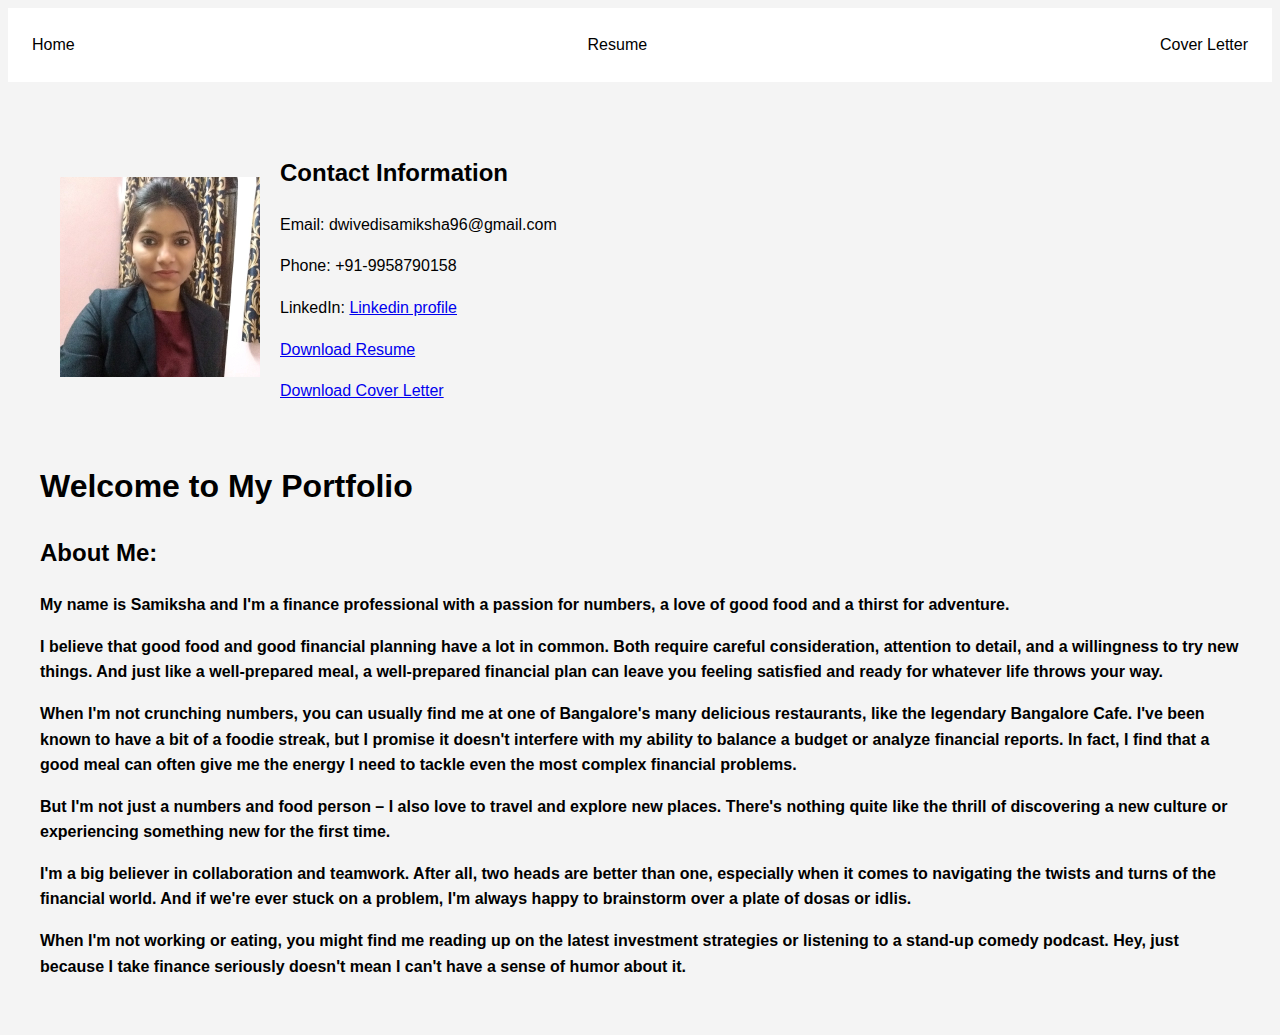
<file: index.html>
<!DOCTYPE html>
<html lang="en">
<head>
    <meta charset="UTF-8">
    <meta name="viewport" content="width=device-width, initial-scale=1.0">
    <title>Home</title>
    <link rel="stylesheet" href="css/styles.css">
</head>
<body>
    <header>
        <nav>
            <a href="index.html">Home</a>
            <a href="resume.html">Resume</a>
            <a href="cover_letter.html">Cover Letter</a>
        </nav>
    </header>
    <main>
        <div class="profile">
            <img src="static/img/simpu.jpeg" alt="MyPhoto" class="profile-photo" width="200" height="200">
            <div class="profile-info">
                <h2>Contact Information</h2>
                <p>Email: dwivedisamiksha96@gmail.com</p>
                <p>Phone: +91-9958790158</p>
                <p>LinkedIn: <a href="https://www.linkedin.com/in/samiksha-dwivedi-a0b201175/">Linkedin profile</a></p>
                <p><a href="static/docs/resume.pdf" download>Download Resume</a></p>
                <p><a href="static/docs/cover_letter.pdf" download>Download Cover Letter</a></p>
            </div>
        </div>
        <div class="content">
            <h1>Welcome to My Portfolio</h1>
            <h2>About Me:</h2>
            <p> My name is Samiksha and I'm a finance professional with a passion for numbers, a love of good food and a thirst for adventure.</p>
  <p>I believe that good food and good financial planning have a lot in common. Both require careful consideration, attention to detail, and a willingness to try new things. And just like a well-prepared meal, a well-prepared financial plan can leave you feeling satisfied and ready for whatever life throws your way.</p>
  <p>When I'm not crunching numbers, you can usually find me at one of Bangalore's many delicious restaurants, like the legendary Bangalore Cafe. I've been known to have a bit of a foodie streak, but I promise it doesn't interfere with my ability to balance a budget or analyze financial reports. In fact, I find that a good meal can often give me the energy I need to tackle even the most complex financial problems.</p>
  <p> But I'm not just a numbers and food person – I also love to travel and explore new places. There's nothing quite like the thrill of discovering a new culture or experiencing something new for the first time. </p>
  <p>I'm a big believer in collaboration and teamwork. After all, two heads are better than one, especially when it comes to navigating the twists and turns of the financial world. And if we're ever stuck on a problem, I'm always happy to brainstorm over a plate of dosas or idlis.</p>
  <p>When I'm not working or eating, you might find me reading up on the latest investment strategies or listening to a stand-up comedy podcast. Hey, just because I take finance seriously doesn't mean I can't have a sense of humor about it.</p>
        </div>
    </main>
</body>
</html>
</file>
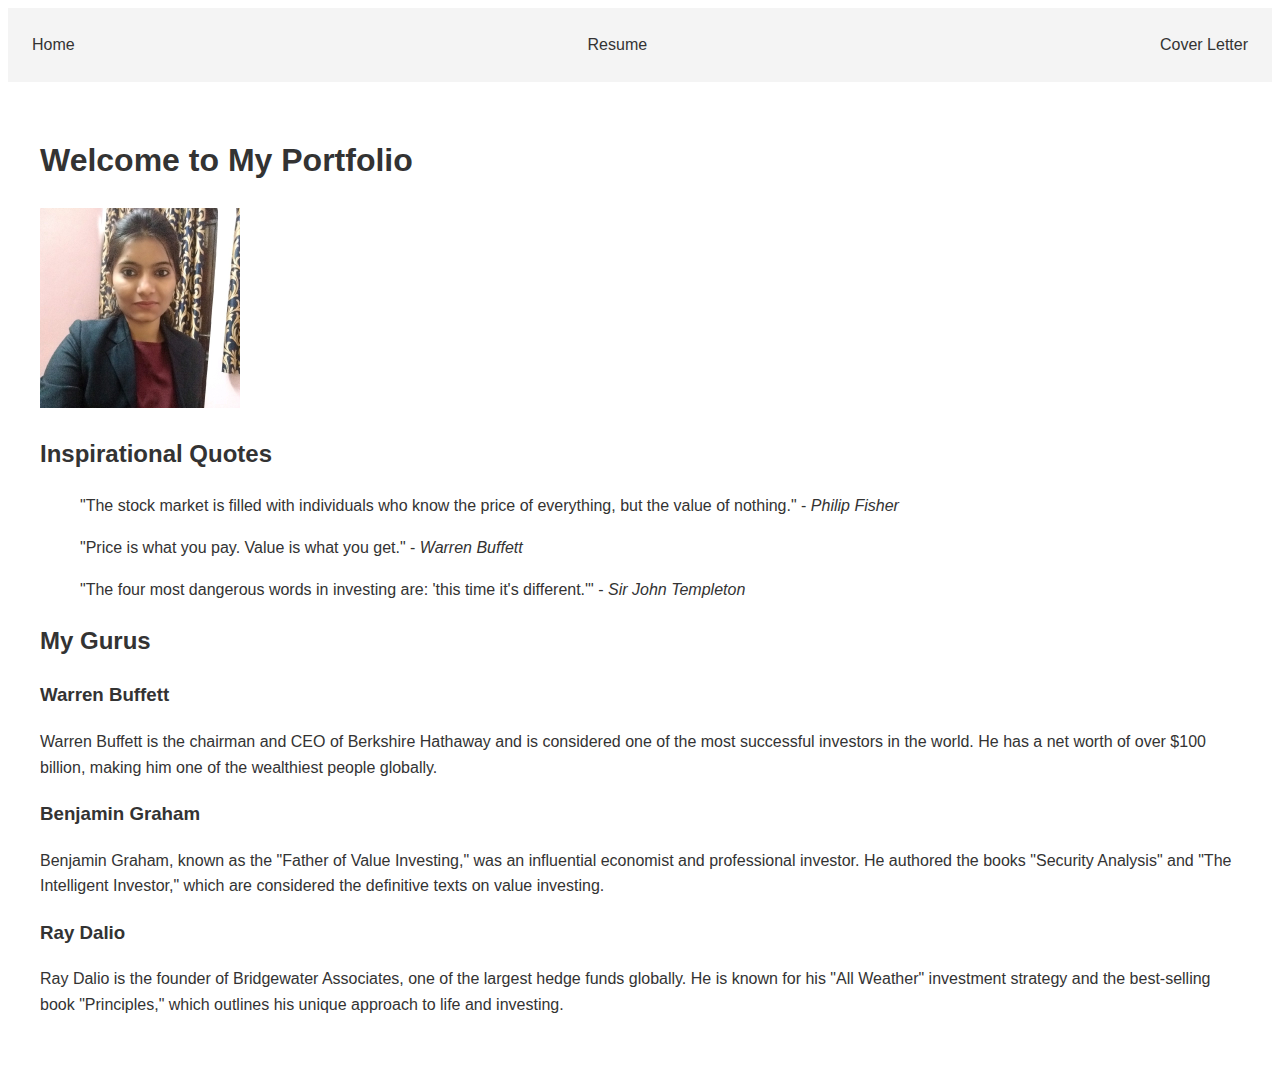
<file: templates/index.html>
<!DOCTYPE html>
<html lang="en">
<head>
    <meta charset="UTF-8">
    <meta name="viewport" content="width=device-width, initial-scale=1.0">
    <title>Home</title>
    <link rel="stylesheet" href="/static/css/styles.css">
</head>
<body>
    <header>
        <nav>
            <a href="/">Home</a>
            <a href="/resume">Resume</a>
            <a href="/cover-letter">Cover Letter</a>
        </nav>
    </header>
    <main>
        <h1>Welcome to My Portfolio</h1>
        <img src="/static/img/simpu.jpeg" alt="MyPhoto" class="profile-photo" width="200" height="200">
        <h2>Inspirational Quotes</h2>
        <blockquote>
            "The stock market is filled with individuals who know the price of everything, but the value of nothing." - <em>Philip Fisher</em>
        </blockquote>
        <blockquote>
            "Price is what you pay. Value is what you get." - <em>Warren Buffett</em>
        </blockquote>
        <blockquote>
            "The four most dangerous words in investing are: 'this time it's different.'" - <em>Sir John Templeton</em>
        </blockquote>
        <h2>My Gurus</h2>
        <h3>Warren Buffett</h3>
        <p>
            Warren Buffett is the chairman and CEO of Berkshire Hathaway and is considered one of the most successful investors in the world. He has a net worth of over $100 billion, making him one of the wealthiest people globally.
        </p>
        <h3>Benjamin Graham</h3>
        <p>
            Benjamin Graham, known as the "Father of Value Investing," was an influential economist and professional investor. He authored the books "Security Analysis" and "The Intelligent Investor," which are considered the definitive texts on value investing.
        </p>
        <h3>Ray Dalio</h3>
        <p>
            Ray Dalio is the founder of Bridgewater Associates, one of the largest hedge funds globally. He is known for his "All Weather" investment strategy and the best-selling book "Principles," which outlines his unique approach to life and investing.
        </p>
    </main>
</body>
</html>
</file>
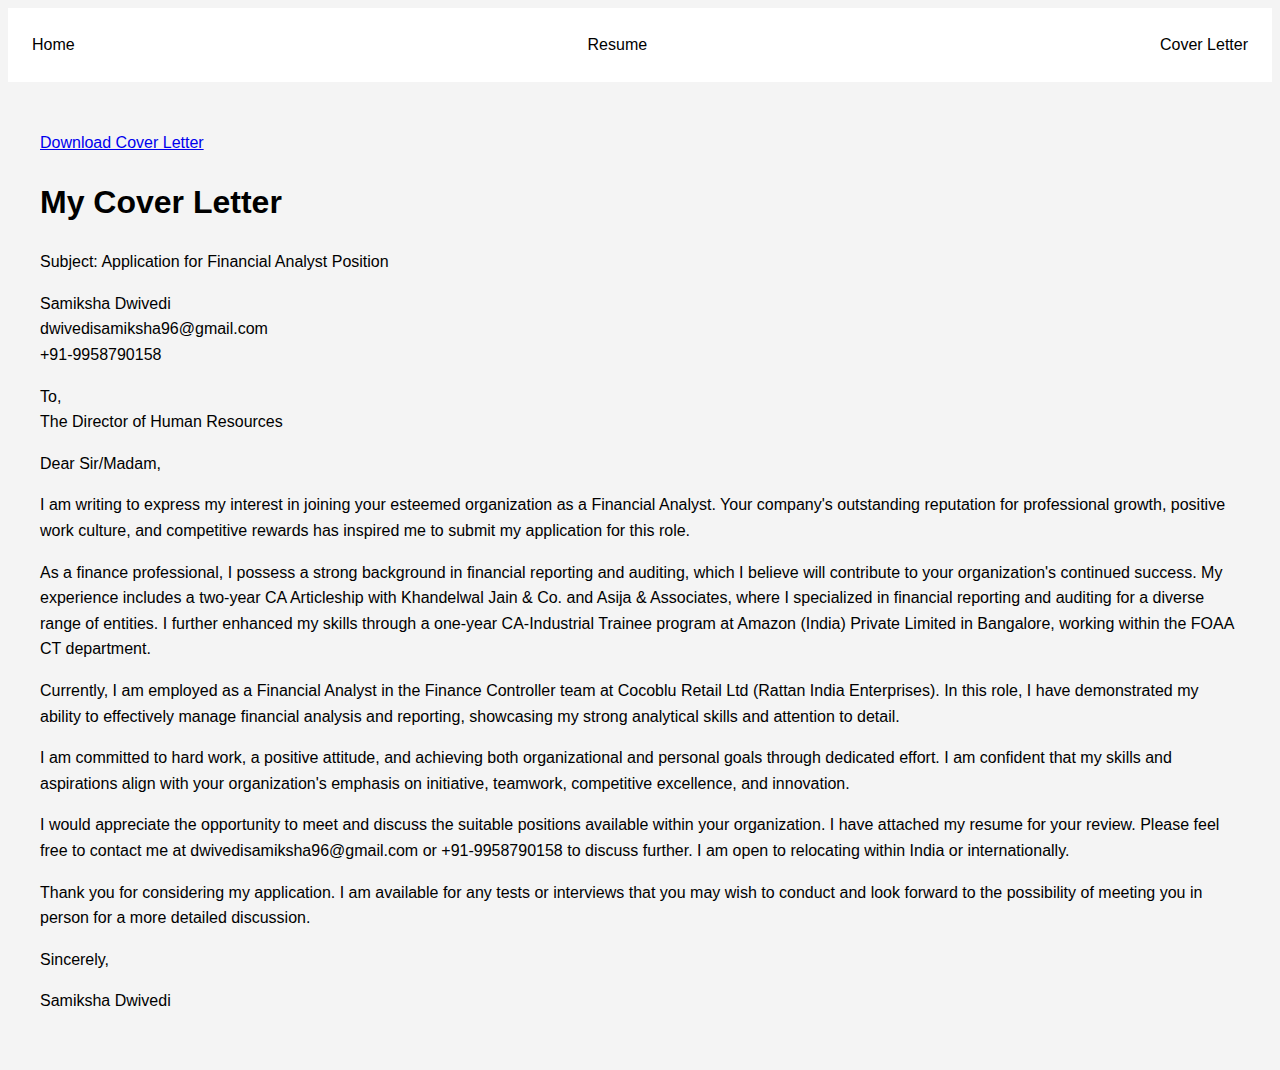
<file: cover_letter.html>
<!DOCTYPE html>
<html lang="en">
<head>
    <meta charset="UTF-8">
    <meta name="viewport" content="width=device-width, initial-scale=1.0">
    <title>My Cover Letter</title>
    <link rel="stylesheet" href="css/styles.css">
</head>
<body>
    <header>
        <nav>
            <a href="index.html">Home</a>
            <a href="resume.html">Resume</a>
            <a href="cover_letter.html">Cover Letter</a>
        </nav>
        
    </header>
    <main>
        <p><a href="static/docs/cover_letter.pdf" download>Download Cover Letter</a></p>
        <h1>My Cover Letter</h1>
        <p>
            Subject: Application for Financial Analyst Position
        </p>
        <p>
            Samiksha Dwivedi<br>
            dwivedisamiksha96@gmail.com<br>
            +91-9958790158
        </p>
        <p>
            To,<br>
            The Director of Human Resources
        </p>
        <p>
            Dear Sir/Madam,
        </p>
        <p>
            I am writing to express my interest in joining your esteemed organization as a Financial Analyst. Your company's outstanding reputation for professional growth, positive work culture, and competitive rewards has inspired me to submit my application for this role.
        </p>
        <p>
            As a finance professional, I possess a strong background in financial reporting and auditing, which I believe will contribute to your organization's continued success. My experience includes a two-year CA Articleship with Khandelwal Jain & Co. and Asija & Associates, where I specialized in financial reporting and auditing for a diverse range of entities. I further enhanced my skills through a one-year CA-Industrial Trainee program at Amazon (India) Private Limited in Bangalore, working within the FOAA CT department.
        </p>
        <p>
            Currently, I am employed as a Financial Analyst in the Finance Controller team at Cocoblu Retail Ltd (Rattan India Enterprises). In this role, I have demonstrated my ability to effectively manage financial analysis and reporting, showcasing my strong analytical skills and attention to detail.
        </p>
        <p>
            I am committed to hard work, a positive attitude, and achieving both organizational and personal goals through dedicated effort. I am confident that my skills and aspirations align with your organization's emphasis on initiative, teamwork, competitive excellence, and innovation.
        </p>
        <p>
            I would appreciate the opportunity to meet and discuss the suitable positions available within your organization. I have attached my resume for your review. Please feel free to contact me at dwivedisamiksha96@gmail.com or +91-9958790158 to discuss further. I am open to relocating within India or internationally.
        </p>
        <p>
            Thank you for considering my application. I am available for any tests or interviews that you may wish to conduct and look forward to the possibility of meeting you in person for a more detailed discussion.
        </p>
        <p>
            Sincerely,
        </p>
        <p>
            Samiksha Dwivedi
        </p>
    </main>
</body>
</html>
</file>
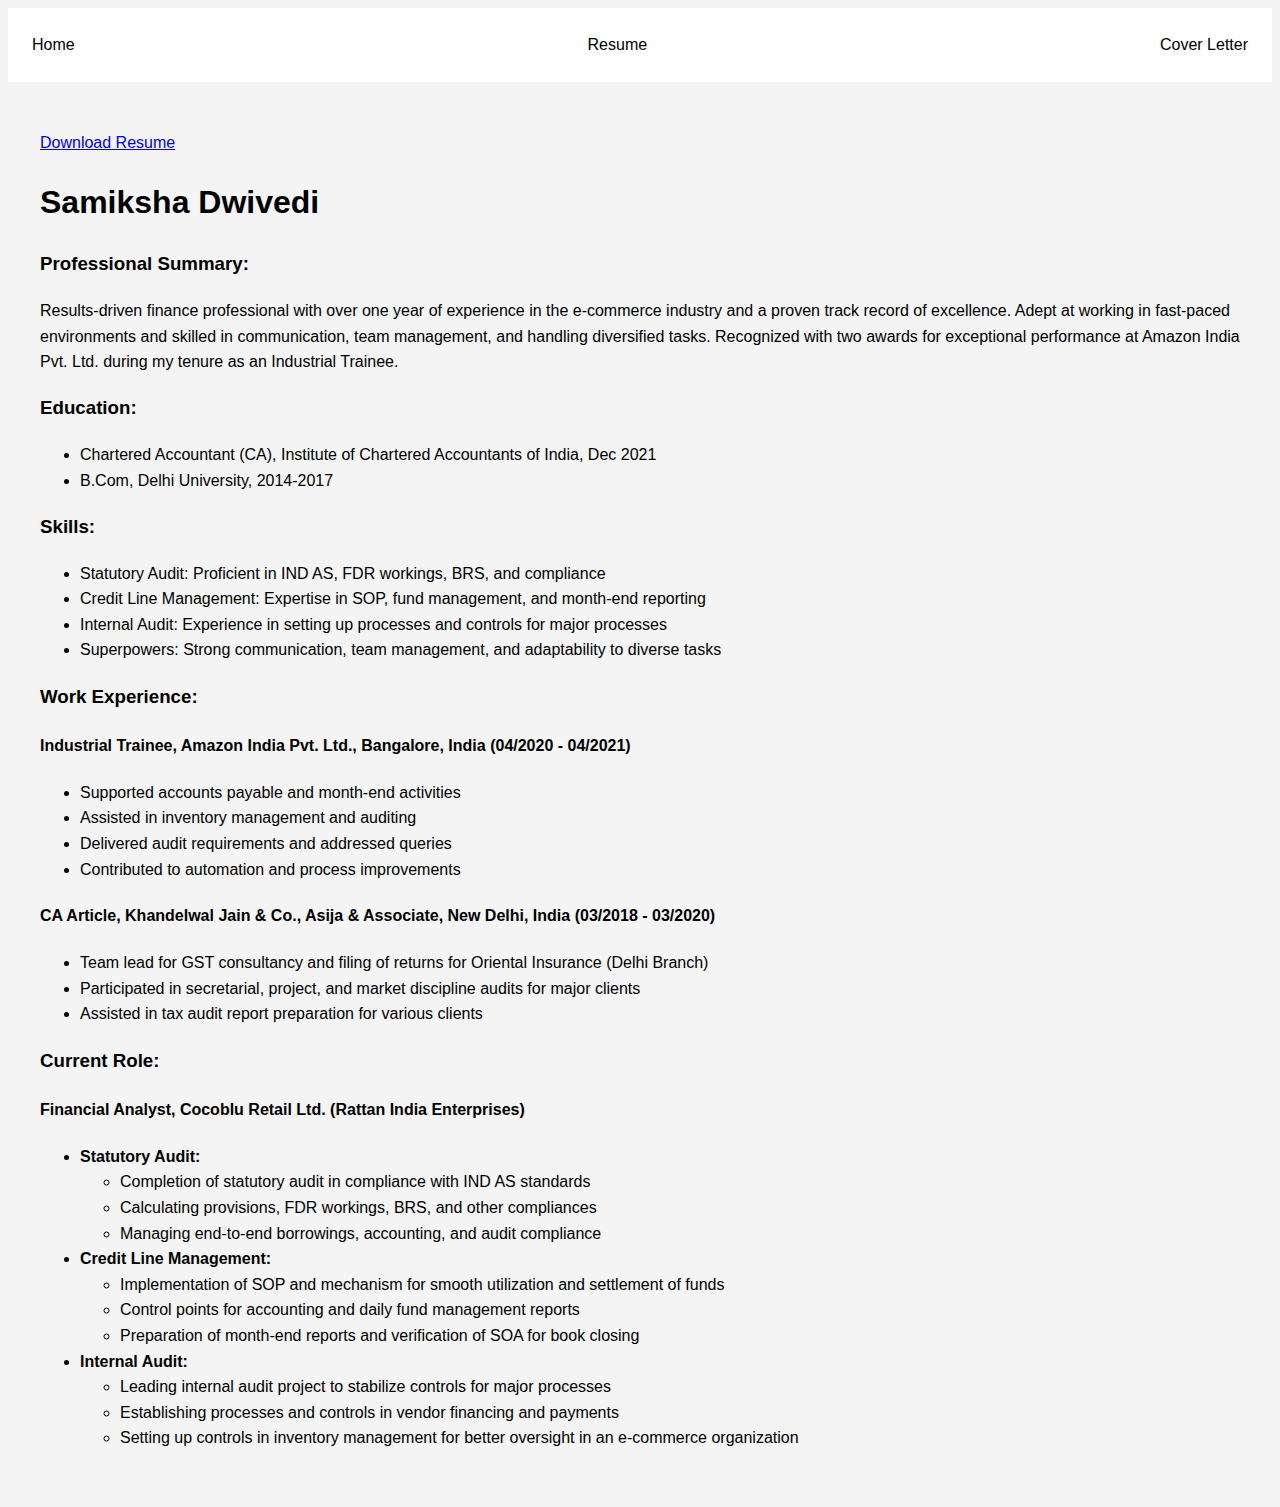
<file: resume.html>
<!DOCTYPE html>
<html lang="en">
<head>
    <meta charset="UTF-8">
    <meta name="viewport" content="width=device-width, initial-scale=1.0">
    <title>My Resume</title>
    <link rel="stylesheet" href="css/styles.css">

</head>
<body>
    <header>
        <nav>
            <a href="index.html">Home</a>
            <a href="resume.html">Resume</a>
            <a href="cover_letter.html">Cover Letter</a>
        </nav>
        
    </header>
    <main>
        <p><a href="static/docs/resume.pdf" download>Download Resume</a></p>
        <h1>Samiksha Dwivedi</h1>

        <h3>Professional Summary:</h3>
        <p>
        Results-driven finance professional with over one year of experience in the e-commerce industry and a proven track record of excellence. Adept at working in fast-paced environments and skilled in communication, team management, and handling diversified tasks. Recognized with two awards for exceptional performance at Amazon India Pvt. Ltd. during my tenure as an Industrial Trainee.
        </p>

        <h3>Education:</h3>
        <ul>
            <li>Chartered Accountant (CA), Institute of Chartered Accountants of India, Dec 2021</li>
            <li>B.Com, Delhi University, 2014-2017</li>
        </ul>

        <h3>Skills:</h3>
        <ul>
            <li>Statutory Audit: Proficient in IND AS, FDR workings, BRS, and compliance</li>
            <li>Credit Line Management: Expertise in SOP, fund management, and month-end reporting</li>
            <li>Internal Audit: Experience in setting up processes and controls for major processes</li>
            <li>Superpowers: Strong communication, team management, and adaptability to diverse tasks</li>
        </ul>

        <h3>Work Experience:</h3>
        <h4>Industrial Trainee, Amazon India Pvt. Ltd., Bangalore, India (04/2020 - 04/2021)</h4>
        <ul>
            <li>Supported accounts payable and month-end activities</li>
            <li>Assisted in inventory management and auditing</li>
            <li>Delivered audit requirements and addressed queries</li>
            <li>Contributed to automation and process improvements</li>
        </ul>

        <h4>CA Article, Khandelwal Jain & Co., Asija & Associate, New Delhi, India (03/2018 - 03/2020)</h4>
        <ul>
            <li>Team lead for GST consultancy and filing of returns for Oriental Insurance (Delhi Branch)</li>
            <li>Participated in secretarial, project, and market discipline audits for major clients</li>
            <li>Assisted in tax audit report preparation for various clients</li>
        </ul>

        <h3>Current Role:</h3>
        <h4>Financial Analyst, Cocoblu Retail Ltd. (Rattan India Enterprises)</h4>
        <ul>
        <li><strong>Statutory Audit:</strong>
            <ul>
                <li>Completion of statutory audit in compliance with IND AS standards</li>
                <li>Calculating provisions, FDR workings, BRS, and other compliances</li>
                <li>Managing end-to-end borrowings, accounting, and audit compliance</li>
            </ul>
        </li>
        <li><strong>Credit Line Management:</strong>
            <ul>
                <li>Implementation of SOP and mechanism for smooth utilization and settlement of funds</li>
                <li>Control points for accounting and daily fund management reports</li>
                <li>Preparation of month-end reports and verification of SOA for book closing</li>
            </ul>
        </li>
        <li><strong>Internal Audit:</strong>
            <ul>
                <li>Leading internal audit project to stabilize controls for major processes</li>
                <li>Establishing processes and controls in vendor financing and payments</li>
                <li>Setting up controls in inventory management for better oversight in an e-commerce organization</li>
            </ul>
        </li>
    </ul>
    </main>
</body>
</html>
</file>
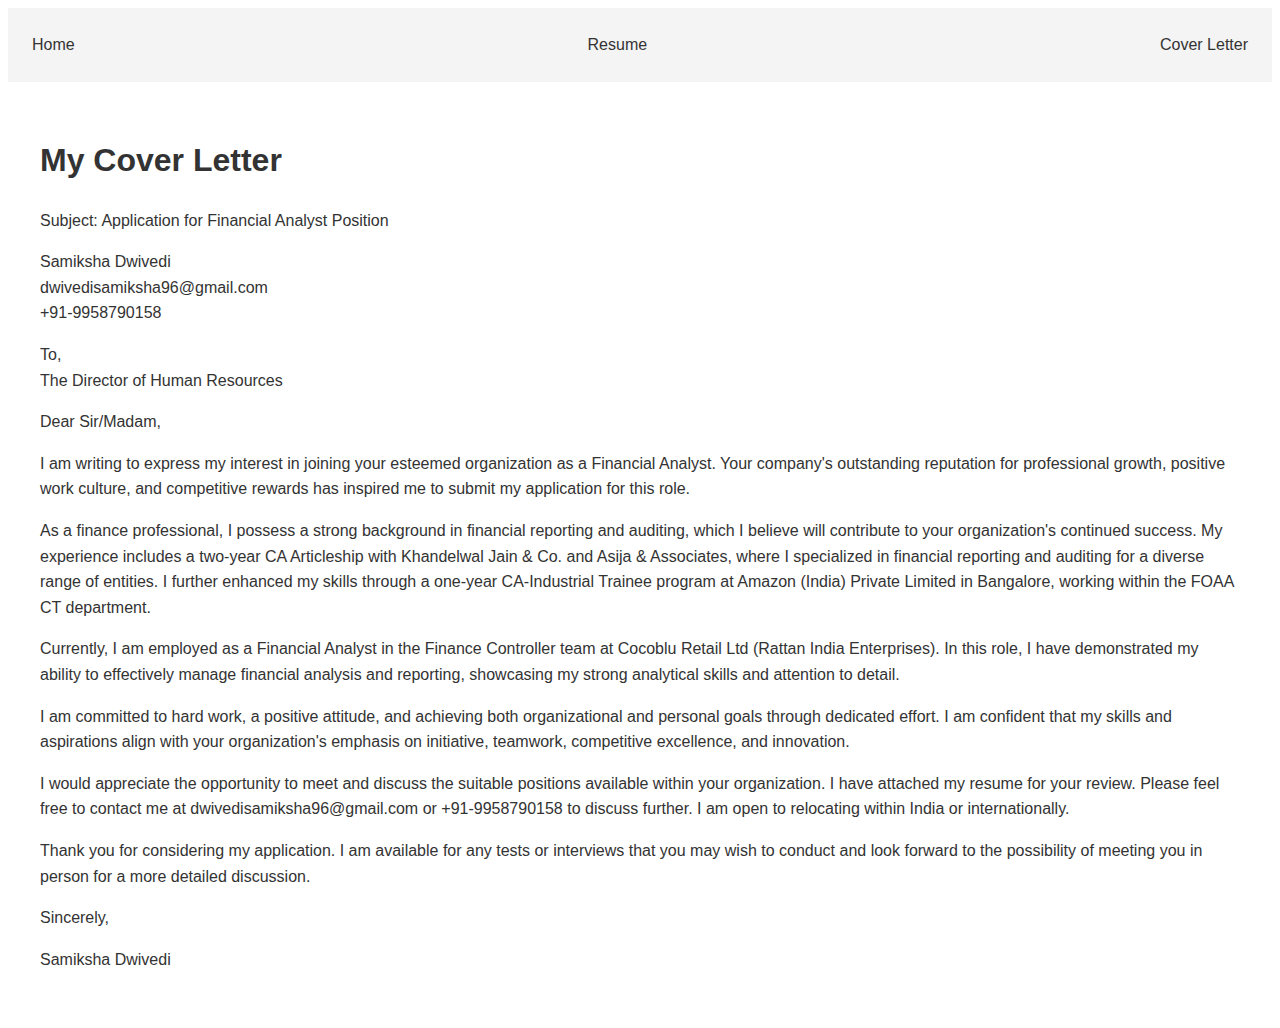
<file: templates/cover_letter.html>
<!DOCTYPE html>
<html lang="en">
<head>
    <meta charset="UTF-8">
    <meta name="viewport" content="width=device-width, initial-scale=1.0">
    <title>My Cover Letter</title>
    <link rel="stylesheet" href="/static/css/styles.css">
</head>
<body>
    <header>
        <nav>
            <a href="/">Home</a>
            <a href="/resume">Resume</a>
            <a href="/cover-letter">Cover Letter</a>
        </nav>
    </header>
    <main>
        <h1>My Cover Letter</h1>
        <p>
            Subject: Application for Financial Analyst Position
        </p>
        <p>
            Samiksha Dwivedi<br>
            dwivedisamiksha96@gmail.com<br>
            +91-9958790158
        </p>
        <p>
            To,<br>
            The Director of Human Resources
        </p>
        <p>
            Dear Sir/Madam,
        </p>
        <p>
            I am writing to express my interest in joining your esteemed organization as a Financial Analyst. Your company's outstanding reputation for professional growth, positive work culture, and competitive rewards has inspired me to submit my application for this role.
        </p>
        <p>
            As a finance professional, I possess a strong background in financial reporting and auditing, which I believe will contribute to your organization's continued success. My experience includes a two-year CA Articleship with Khandelwal Jain & Co. and Asija & Associates, where I specialized in financial reporting and auditing for a diverse range of entities. I further enhanced my skills through a one-year CA-Industrial Trainee program at Amazon (India) Private Limited in Bangalore, working within the FOAA CT department.
        </p>
        <p>
            Currently, I am employed as a Financial Analyst in the Finance Controller team at Cocoblu Retail Ltd (Rattan India Enterprises). In this role, I have demonstrated my ability to effectively manage financial analysis and reporting, showcasing my strong analytical skills and attention to detail.
        </p>
        <p>
            I am committed to hard work, a positive attitude, and achieving both organizational and personal goals through dedicated effort. I am confident that my skills and aspirations align with your organization's emphasis on initiative, teamwork, competitive excellence, and innovation.
        </p>
        <p>
            I would appreciate the opportunity to meet and discuss the suitable positions available within your organization. I have attached my resume for your review. Please feel free to contact me at dwivedisamiksha96@gmail.com or +91-9958790158 to discuss further. I am open to relocating within India or internationally.
        </p>
        <p>
            Thank you for considering my application. I am available for any tests or interviews that you may wish to conduct and look forward to the possibility of meeting you in person for a more detailed discussion.
        </p>
        <p>
            Sincerely,
        </p>
        <p>
            Samiksha Dwivedi
        </p>
    </main>
</body>
</html>
</file>
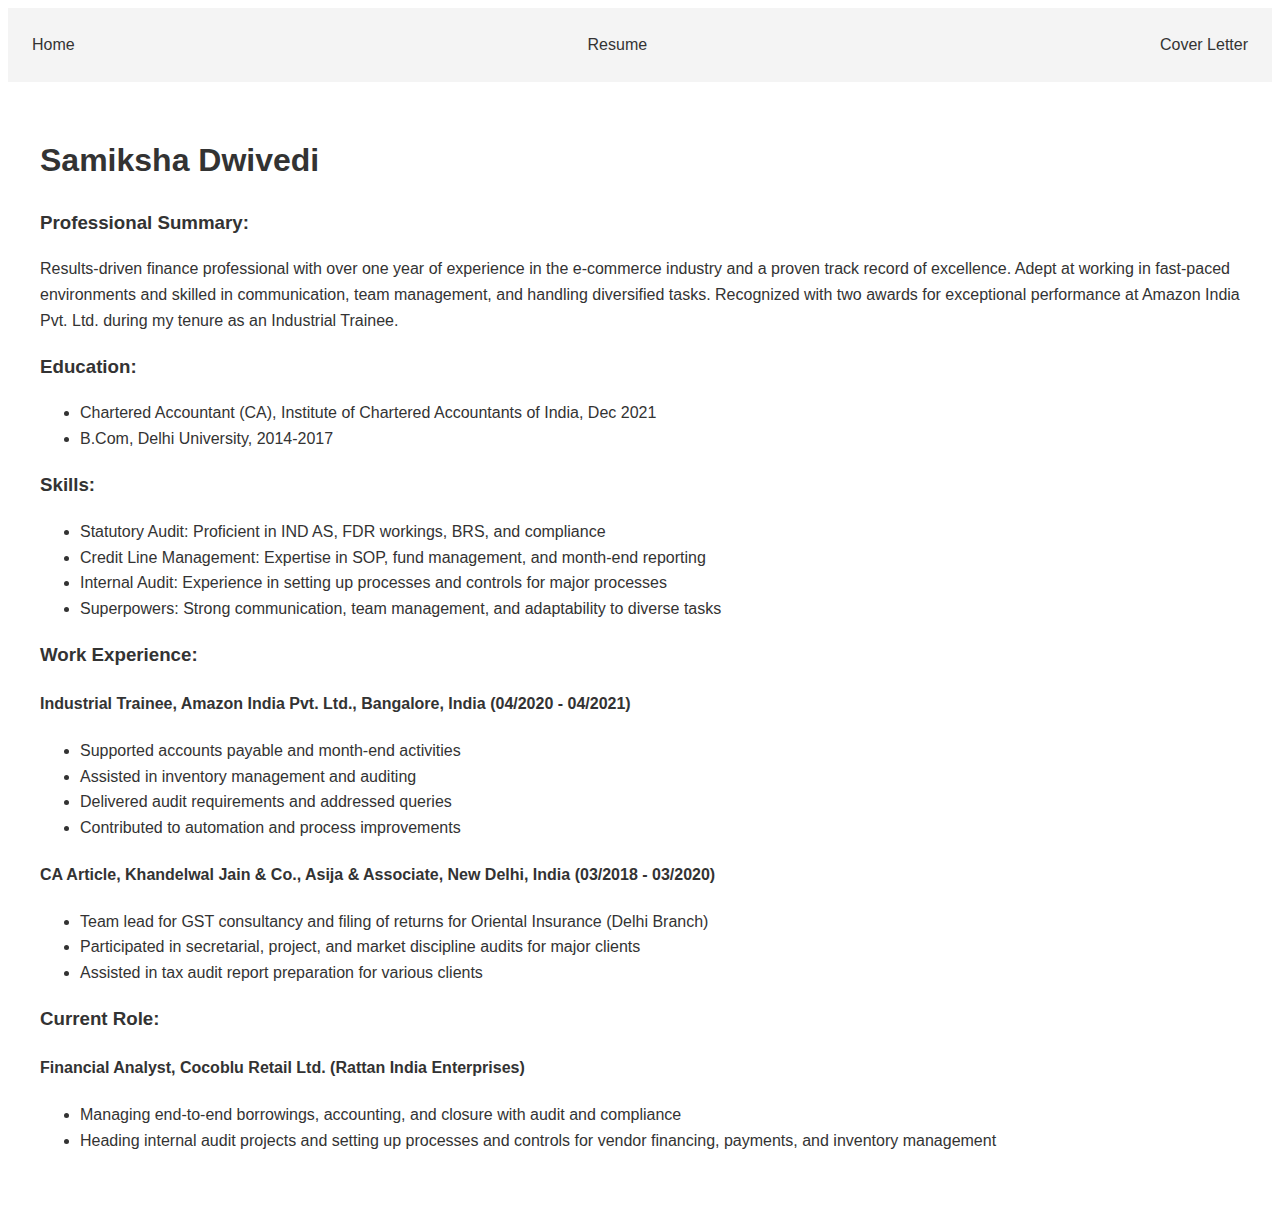
<file: templates/resume.html>
<!DOCTYPE html>
<html lang="en">
<head>
    <meta charset="UTF-8">
    <meta name="viewport" content="width=device-width, initial-scale=1.0">
    <title>My Resume</title>
    <link rel="stylesheet" href="/static/css/styles.css">
</head>
<body>
    <header>
        <nav>
            <a href="/">Home</a>
            <a href="/resume">Resume</a>
            <a href="/cover-letter">Cover Letter</a>
        </nav>
    </header>
    <main>
        
        <h1>Samiksha Dwivedi</h1>

        <h3>Professional Summary:</h3>
        <p>
        Results-driven finance professional with over one year of experience in the e-commerce industry and a proven track record of excellence. Adept at working in fast-paced environments and skilled in communication, team management, and handling diversified tasks. Recognized with two awards for exceptional performance at Amazon India Pvt. Ltd. during my tenure as an Industrial Trainee.
        </p>

        <h3>Education:</h3>
        <ul>
            <li>Chartered Accountant (CA), Institute of Chartered Accountants of India, Dec 2021</li>
            <li>B.Com, Delhi University, 2014-2017</li>
        </ul>

        <h3>Skills:</h3>
        <ul>
            <li>Statutory Audit: Proficient in IND AS, FDR workings, BRS, and compliance</li>
            <li>Credit Line Management: Expertise in SOP, fund management, and month-end reporting</li>
            <li>Internal Audit: Experience in setting up processes and controls for major processes</li>
            <li>Superpowers: Strong communication, team management, and adaptability to diverse tasks</li>
        </ul>

        <h3>Work Experience:</h3>
        <h4>Industrial Trainee, Amazon India Pvt. Ltd., Bangalore, India (04/2020 - 04/2021)</h4>
        <ul>
            <li>Supported accounts payable and month-end activities</li>
            <li>Assisted in inventory management and auditing</li>
            <li>Delivered audit requirements and addressed queries</li>
            <li>Contributed to automation and process improvements</li>
        </ul>

        <h4>CA Article, Khandelwal Jain & Co., Asija & Associate, New Delhi, India (03/2018 - 03/2020)</h4>
        <ul>
            <li>Team lead for GST consultancy and filing of returns for Oriental Insurance (Delhi Branch)</li>
            <li>Participated in secretarial, project, and market discipline audits for major clients</li>
            <li>Assisted in tax audit report preparation for various clients</li>
        </ul>

        <h3>Current Role:</h3>
        <h4>Financial Analyst, Cocoblu Retail Ltd. (Rattan India Enterprises)</h4>
        <ul>
            <li>Managing end-to-end borrowings, accounting, and closure with audit and compliance</li>
            <li>Heading internal audit projects and setting up processes and controls for vendor financing, payments, and inventory management</li>
        </ul>
    </main>
</body>
</html>
</file>
<file: css/styles.css>
body {
    font-family: Arial, sans-serif;
    line-height: 1.6;
    color: #000000;
    background-color: #f4f4f4;
  }
  
  header {
    background: #ffffff;
    padding: 1rem;
  }
  
  nav {
    display: flex;
    justify-content: space-between;
  }
  
  nav a {
    text-decoration: none;
    color: #000000;
    padding: 0.5rem;
  }
  
  nav a:hover {
    background: #000000;
    color: #fff;
  }
  
  main {
    padding: 2rem;
  }
  
  h1 {
    font-size: 2rem;
    font-weight: bold;
    color: #000000;
  }
  
  .profile {
    display: flex;
    flex-wrap: wrap;
    align-items: center;
    margin-bottom: 20px;
    background-color: #f4f4f4;
    padding: 20px;
  }
  
  .profile-photo {
    width: 200px;
    height: 200px;
    margin-right: 20px;
    float: left;
  }
  
  .profile-info {
    float: right;
    max-width: 50%;
  }
  
  .profile-name {
    font-size: 2rem;
    font-weight: bold;
    margin-top: 0;
    color: #000000;
  }
  
  .profile-contact {
    margin-top: 0;
    font-size: 1.2rem;
    color: #000000;
  }
  
  .content {
    margin-top: 20px;
    font-weight: bold;
    color: #000000;
  }
  
  @media (max-width: 768px) {
    .profile {
      flex-direction: column;
    }
  
    .profile-photo {
      float: none;
      margin-right: 0;
      margin-bottom: 20px;
    }
  
    .profile-info {
      float: none;
      max-width: 100%;
    }
  }
</file>
<file: static/css/styles.css>
body {
    font-family: Arial, sans-serif;
    line-height: 1.6;
    color: #333;
}

header {
    background: #f4f4f4;
    padding: 1rem;
}

nav {
    display: flex;
    justify-content: space-between;
}

nav a {
    text-decoration: none;
    color: #333;
    padding: 0.5rem;
}

nav a:hover {
    background: #333;
    color: #fff;
}

main {
    padding: 2rem;
}

h1 {
    font-size: 2rem;
}
</file>
